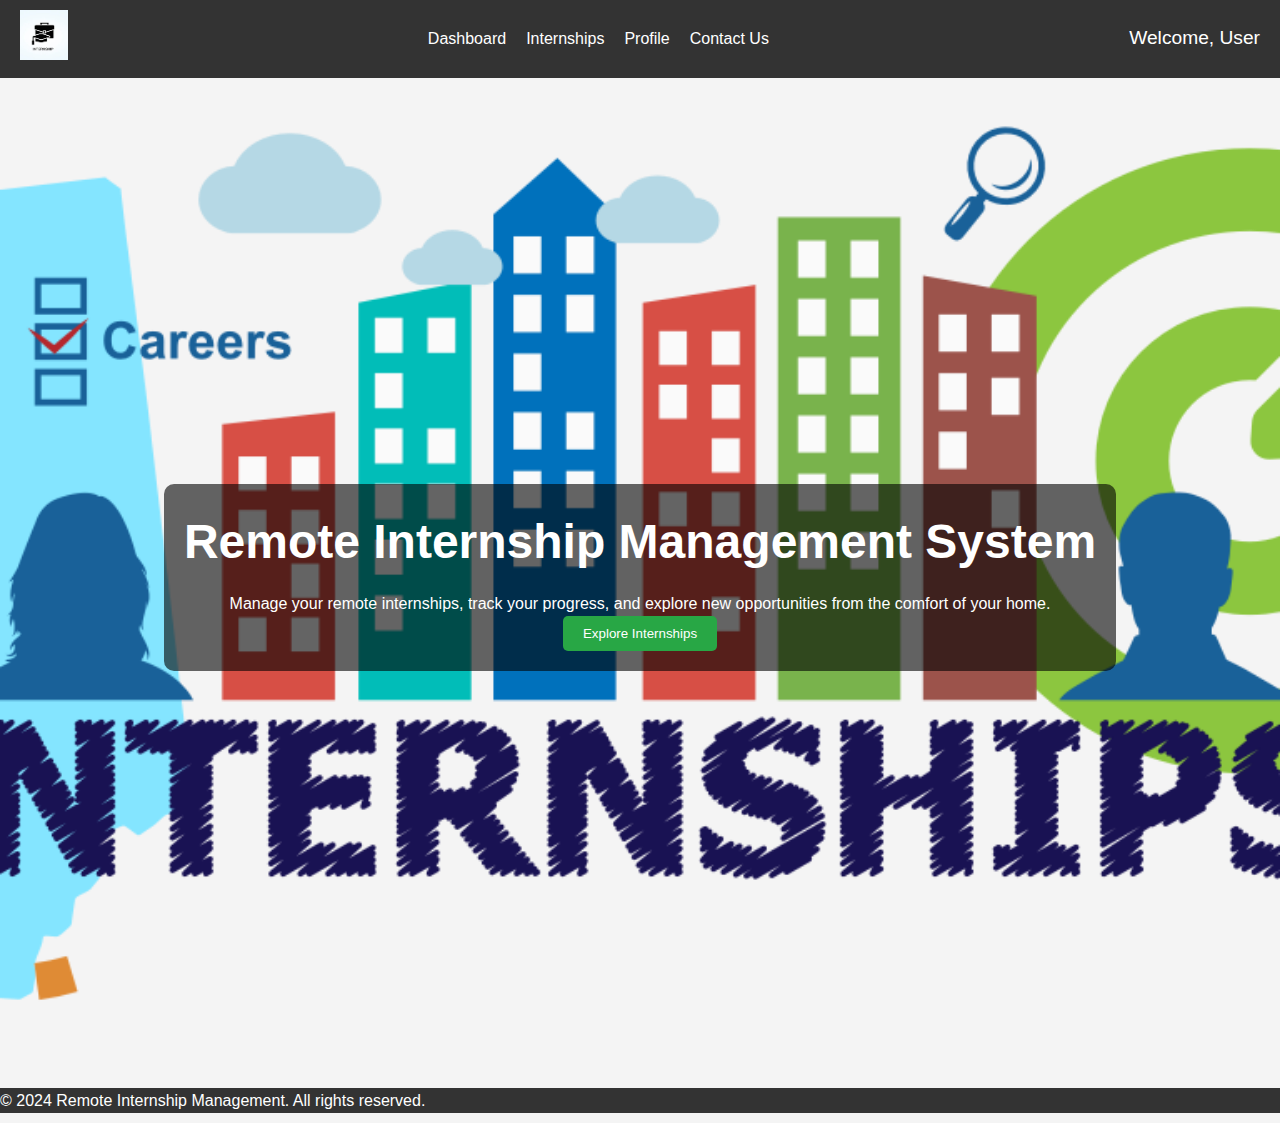
<file: index.html>
<!DOCTYPE html>
<html lang="en">
<head>
    <meta charset="UTF-8">
    <meta name="viewport" content="width=device-width, initial-scale=1.0">
    <title>Remote Internship Management</title>
    <link rel="stylesheet" href="style.css">
</head>
<body>

    <!-- Header Section -->
    <header>
        <div class="logo">
            <img src="assets/img/logo.jpg" alt="Company Logo">
        </div>
        <nav>
            <ul>
                <li><a href="dashboard.html">Dashboard</a></li>
                <li><a href="internships.html">Internships</a></li>
                <li><a href="profile.html">Profile</a></li>
                <li><a href="contact.html">Contact Us</a></li>
            </ul>
        </nav>
        <div class="user">
            <p>Welcome, User</p>
        </div>
    </header>

    <!-- Hero Section -->
    <section class="hero">
        <div class="hero-content">
            <h1>Remote Internship Management System</h1>
            <p>Manage your remote internships, track your progress, and explore new opportunities from the comfort of your home.</p>
            <button class="apply-btn">Explore Internships</button>
        </div>
    </section>

    <footer>
        <p>&copy; 2024 Remote Internship Management. All rights reserved.</p>
    </footer>

</body>
</html>
</file>
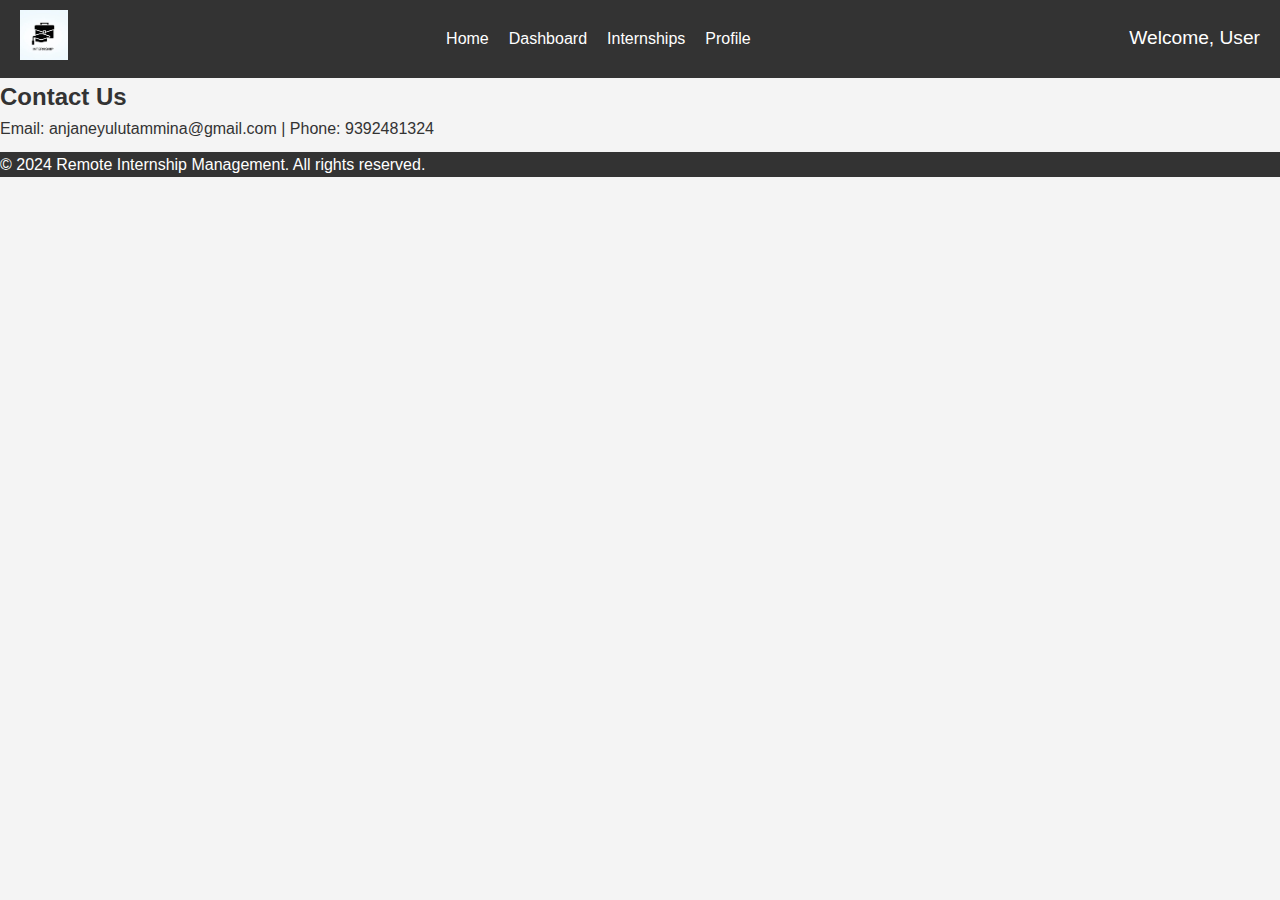
<file: contact.html>
<!DOCTYPE html>
<html lang="en">
<head>
    <meta charset="UTF-8">
    <meta name="viewport" content="width=device-width, initial-scale=1.0">
    <title>Contact Us - Remote Internship Management</title>
    <link rel="stylesheet" href="style.css">
</head>
<body>

    <!-- Header Section -->
    <header>
        <div class="logo">
            <img src="assets/img/logo.jpg" alt="Company Logo">
        </div>
        <nav>
            <ul>
                <li><a href="index.html">Home</a></li>
                <li><a href="dashboard.html">Dashboard</a></li>
                <li><a href="internships.html">Internships</a></li>
                <li><a href="profile.html">Profile</a></li>
            </ul>
        </nav>
        <div class="user">
            <p>Welcome, User</p>
        </div>
    </header>

    <!-- Contact Section -->
    <section id="contact">
        <h2>Contact Us</h2>
        <p>Email: anjaneyulutammina@gmail.com | Phone: 9392481324</p>
    </section>

    <footer>
        <p>&copy; 2024 Remote Internship Management. All rights reserved.</p>
    </footer>

</body>
</html>
</file>
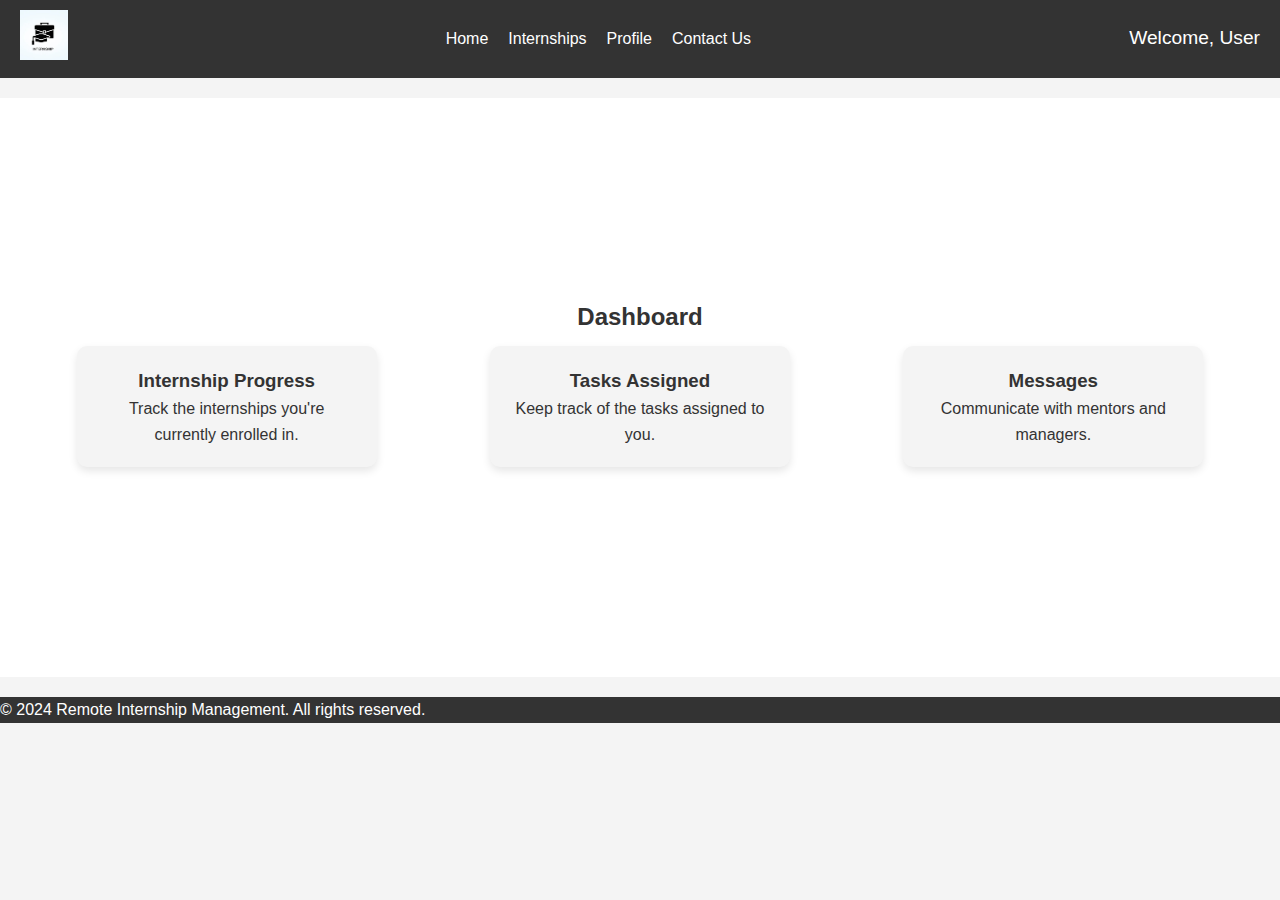
<file: dashboard.html>
<!DOCTYPE html>
<html lang="en">
<head>
    <meta charset="UTF-8">
    <meta name="viewport" content="width=device-width, initial-scale=1.0">
    <title>Dashboard - Remote Internship Management</title>
    <link rel="stylesheet" href="style.css">
</head>
<body>

    <!-- Header Section -->
    <header>
        <div class="logo">
            <img src="assets/img/logo.jpg" alt="Company Logo">
        </div>
        <nav>
            <ul>
                <li><a href="index.html">Home</a></li>
                <li><a href="internships.html">Internships</a></li>
                <li><a href="profile.html">Profile</a></li>
                <li><a href="contact.html">Contact Us</a></li>
            </ul>
        </nav>
        <div class="user">
            <p>Welcome, User</p>
        </div>
    </header>

    <!-- Dashboard Section -->
    <section id="dashboard" class="dashboard">
        <h2>Dashboard</h2>
        <div class="dashboard-content">
            <div class="card">
                <h3>Internship Progress</h3>
                <p>Track the internships you're currently enrolled in.</p>
            </div>
            <div class="card">
                <h3>Tasks Assigned</h3>
                <p>Keep track of the tasks assigned to you.</p>
            </div>
            <div class="card">
                <h3>Messages</h3>
                <p>Communicate with mentors and managers.</p>
            </div>
        </div>
    </section>

    <footer>
        <p>&copy; 2024 Remote Internship Management. All rights reserved.</p>
    </footer>

</body>
</html>
</file>
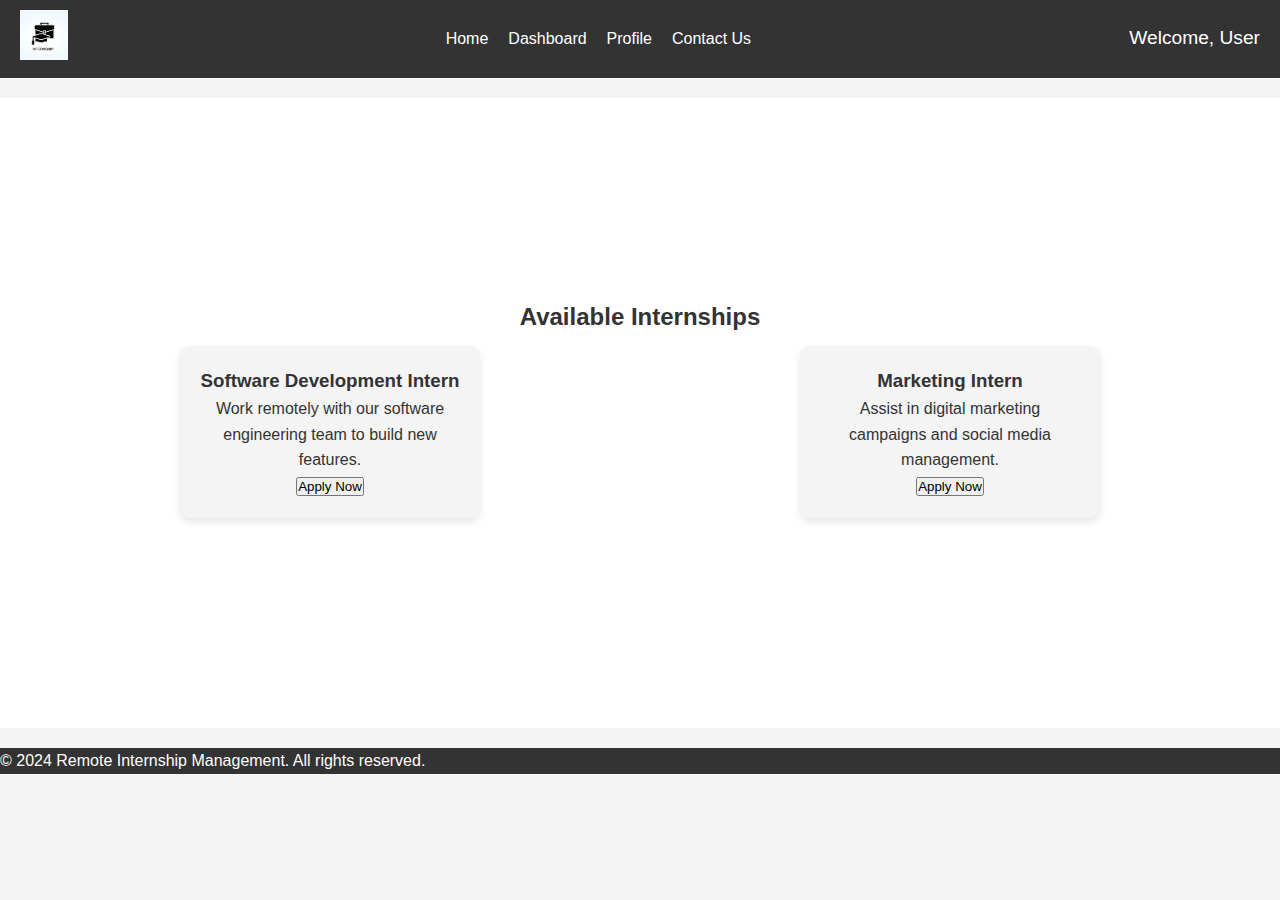
<file: internships.html>
<!DOCTYPE html>
<html lang="en">
<head>
    <meta charset="UTF-8">
    <meta name="viewport" content="width=device-width, initial-scale=1.0">
    <title>Internships - Remote Internship Management</title>
    <link rel="stylesheet" href="style.css">
</head>
<body>

    <!-- Header Section -->
    <header>
        <div class="logo">
            <img src="assets/img/logo.jpg" alt="Company Logo">
        </div>
        <nav>
            <ul>
                <li><a href="index.html">Home</a></li>
                <li><a href="dashboard.html">Dashboard</a></li>
                <li><a href="profile.html">Profile</a></li>
                <li><a href="contact.html">Contact Us</a></li>
            </ul>
        </nav>
        <div class="user">
            <p>Welcome, User</p>
        </div>
    </header>

    <!-- Available Internships Section -->
    <section id="internships" class="internships">
        <h2>Available Internships</h2>
        <div class="internship-list">
            <div class="internship-item">
                <h3>Software Development Intern</h3>
                <p>Work remotely with our software engineering team to build new features.</p>
                <button>Apply Now</button>
            </div>
            <div class="internship-item">
                <h3>Marketing Intern</h3>
                <p>Assist in digital marketing campaigns and social media management.</p>
                <button>Apply Now</button>
            </div>
        </div>
    </section>

    <footer>
        <p>&copy; 2024 Remote Internship Management. All rights reserved.</p>
    </footer>

</body>
</html>
</file>
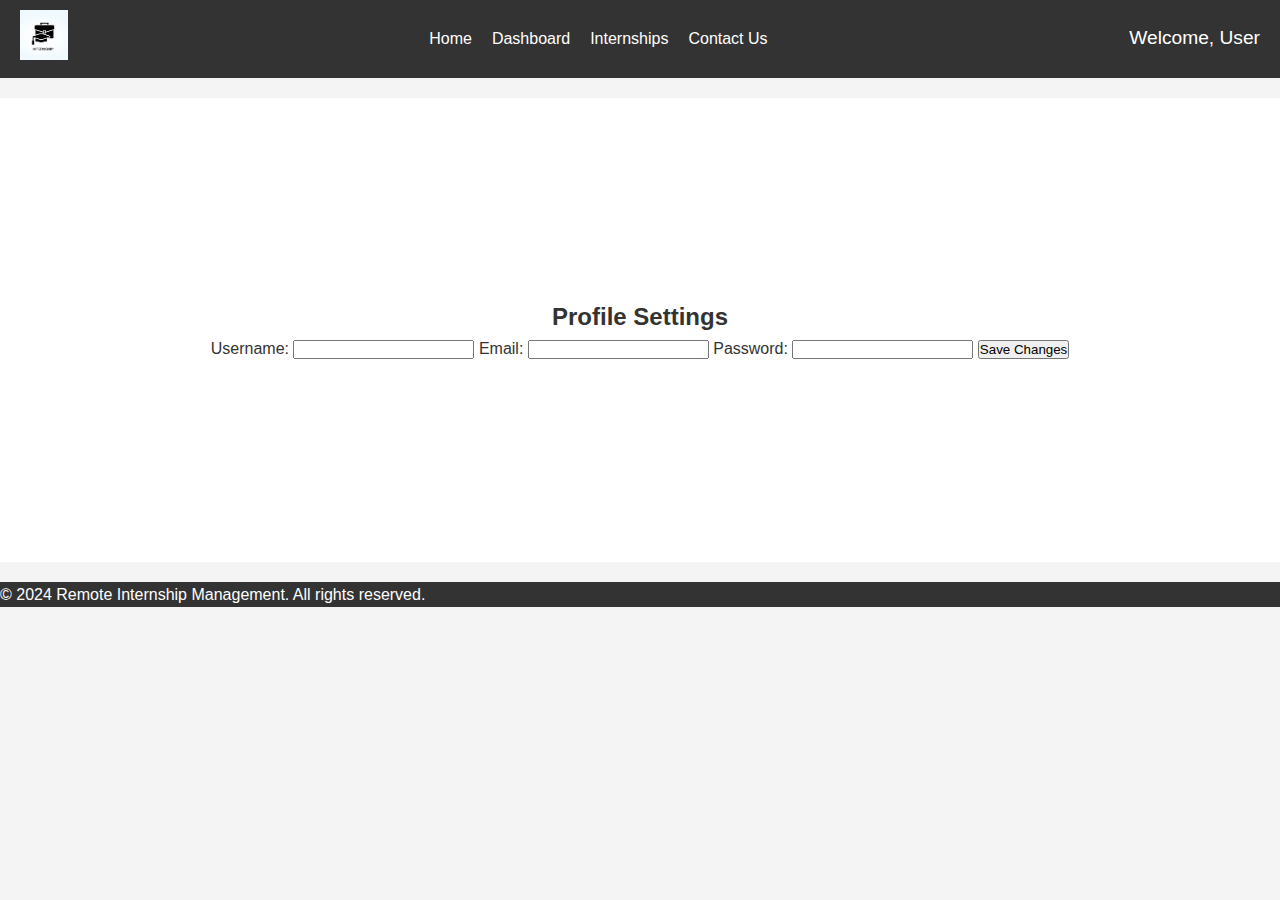
<file: profile.html>
<!DOCTYPE html>
<html lang="en">
<head>
    <meta charset="UTF-8">
    <meta name="viewport" content="width=device-width, initial-scale=1.0">
    <title>Profile - Remote Internship Management</title>
    <link rel="stylesheet" href="style.css">
</head>
<body>

    <!-- Header Section -->
    <header>
        <div class="logo">
            <img src="assets/img/logo.jpg" alt="Company Logo">
        </div>
        <nav>
            <ul>
                <li><a href="index.html">Home</a></li>
                <li><a href="dashboard.html">Dashboard</a></li>
                <li><a href="internships.html">Internships</a></li>
                <li><a href="contact.html">Contact Us</a></li>
            </ul>
        </nav>
        <div class="user">
            <p>Welcome, User</p>
        </div>
    </header>

    <!-- Profile Section -->
    <section id="profile" class="profile">
        <h2>Profile Settings</h2>
        <form action="">
            <label for="username">Username:</label>
            <input type="text" id="username" name="username">
            
            <label for="email">Email:</label>
            <input type="email" id="email" name="email">
            
            <label for="password">Password:</label>
            <input type="password" id="password" name="password">
            
            <button type="submit">Save Changes</button>
        </form>
    </section>

    <footer>
        <p>&copy; 2024 Remote Internship Management. All rights reserved.</p>
    </footer>

</body>
</html>
</file>
<file: style.css>
/* General Reset */
* {
    margin: 0;
    padding: 0;
    box-sizing: border-box;
}

body {
    font-family: Arial, sans-serif;
    line-height: 1.6;
    background-color: #f4f4f4;
    color: #333;
}

header {
    display: flex;
    justify-content: space-between;
    align-items: center;
    padding: 10px 20px;
    background-color: #333;
    color: #fff;
}

header .logo img {
    height: 50px;
}

header nav ul {
    list-style: none;
    display: flex;
    gap: 20px;
}

header nav ul li a {
    color: #fff;
    text-decoration: none;
}

header .user {
    font-size: 1.2em;
}

.hero {
    background: url('assets/img/hero.png') no-repeat center center/cover;
    height: 1000px;
    display: flex;
    align-items: center;
    justify-content: center;
    color: #fff;
    text-align: center;
}

.hero-content {
    background: rgba(0, 0, 0, 0.6);
    padding: 20px;
    border-radius: 10px;
}

.hero-content h1 {
    font-size: 3em;
    margin-bottom: 10px;
}

.apply-btn {
    padding: 10px 20px;
    background-color: #28a745;
    color: #fff;
    border: none;
    border-radius: 5px;
    cursor: pointer;
}

.dashboard, .internships, .profile, .contact footer {
    padding: 200px 20px;
    text-align: center;
    background-color: #fff;
    margin: 20px 0;
}

.dashboard-content, .internship-list {
    display: flex;
    justify-content: space-around;
    flex-wrap: wrap;
}

.card, .internship-item {
    background-color: #f4f4f4;
    border-radius: 10px;
    padding: 20px;
    width: 300px;
    margin: 10px;
    box-shadow: 0 4px 8px rgba(0, 0, 0, 0.1);
}

footer {
    background-color: #333;
    color: #fff;
}

footer p {
    margin: 10px 0;
}
</file>
